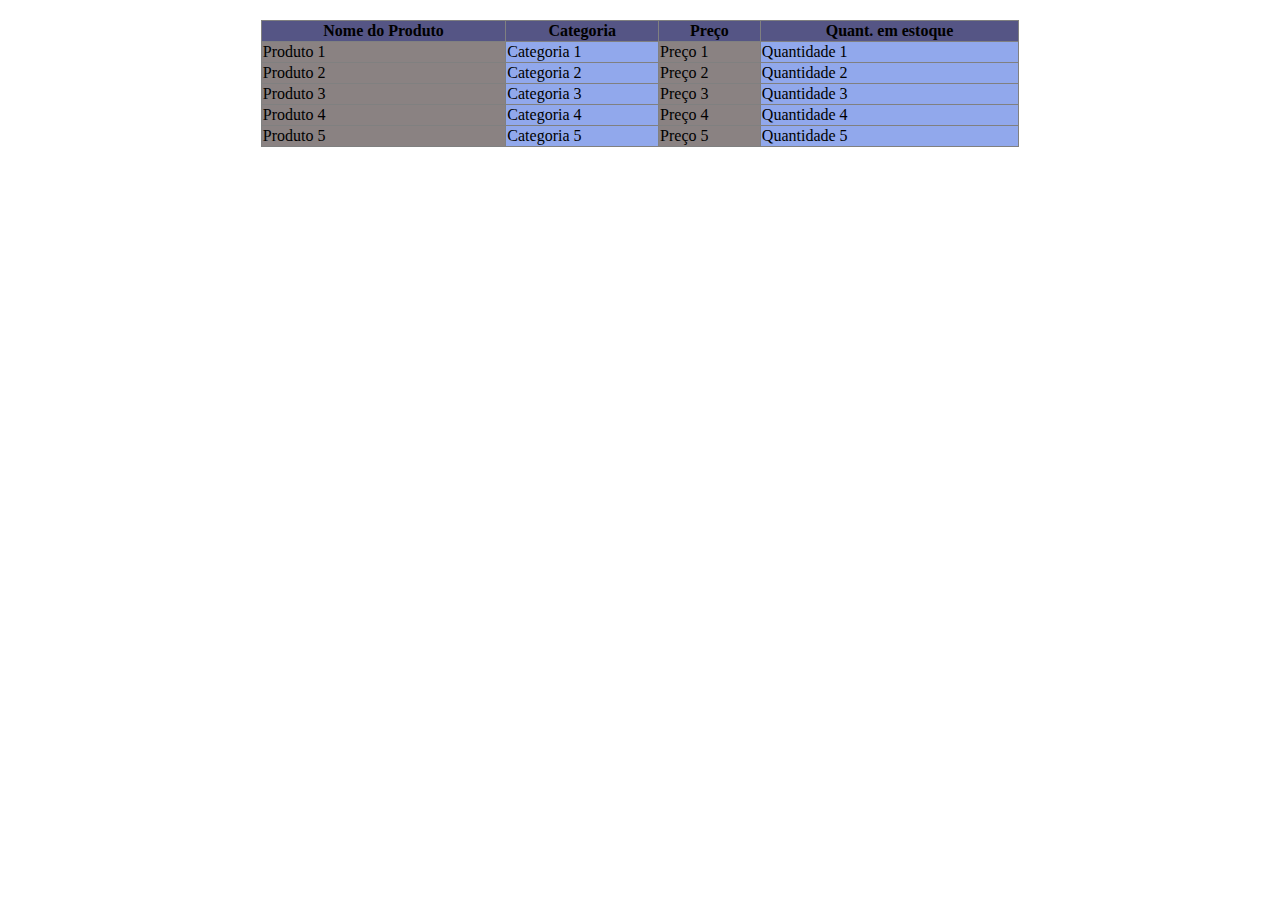
<file: mariah/index.html>
<!DOCTYPE html>
<html lang="">
  <head>
    <meta charset="utf-8">
    <title></title>
    <link rel="stylesheet" href="style.css">
  </head>
  <body>
    <table border="1">
      <tr class="head">
        <th>Nome do Produto</th> 
        <th>Categoria</th>
        <th>Preço</th>
        <th>Quant. em estoque</th>
      </tr>
      <tr>
        <td class="linha">Produto 1</td>
        <td class="categoria">Categoria 1</td>
        <td class="preço">Preço 1</td>
        <td class="quantidade">Quantidade 1</td>
      </tr>
      <tr>
        <td class="linha">Produto 2</td>
        <td class="categoria">Categoria 2</td>
        <td class="preço">Preço 2</td>
        <td class="quantidade">Quantidade 2</td>
      </tr>
      <tr>
        <td class="linha">Produto 3</td>
        <td class="categoria">Categoria 3</td>
        <td class="preço">Preço 3</td>
        <td class="quantidade">Quantidade 3</td>
      </tr>
      <tr>
        <td class="linha">Produto 4</td>
        <td class="categoria">Categoria 4</td>
        <td class="preço">Preço 4</td>
        <td class="quantidade">Quantidade 4</td>
      </tr>
      <tr>
        <td class="linha">Produto 5</td>
        <td class="categoria">Categoria 5</td>
        <td class="preço">Preço 5</td>
        <td class="quantidade">Quantidade 5</td>
      </tr>
    </table>
    <header></header>
    <main></main>
    <footer></footer>
  </body>
</html>
</file>
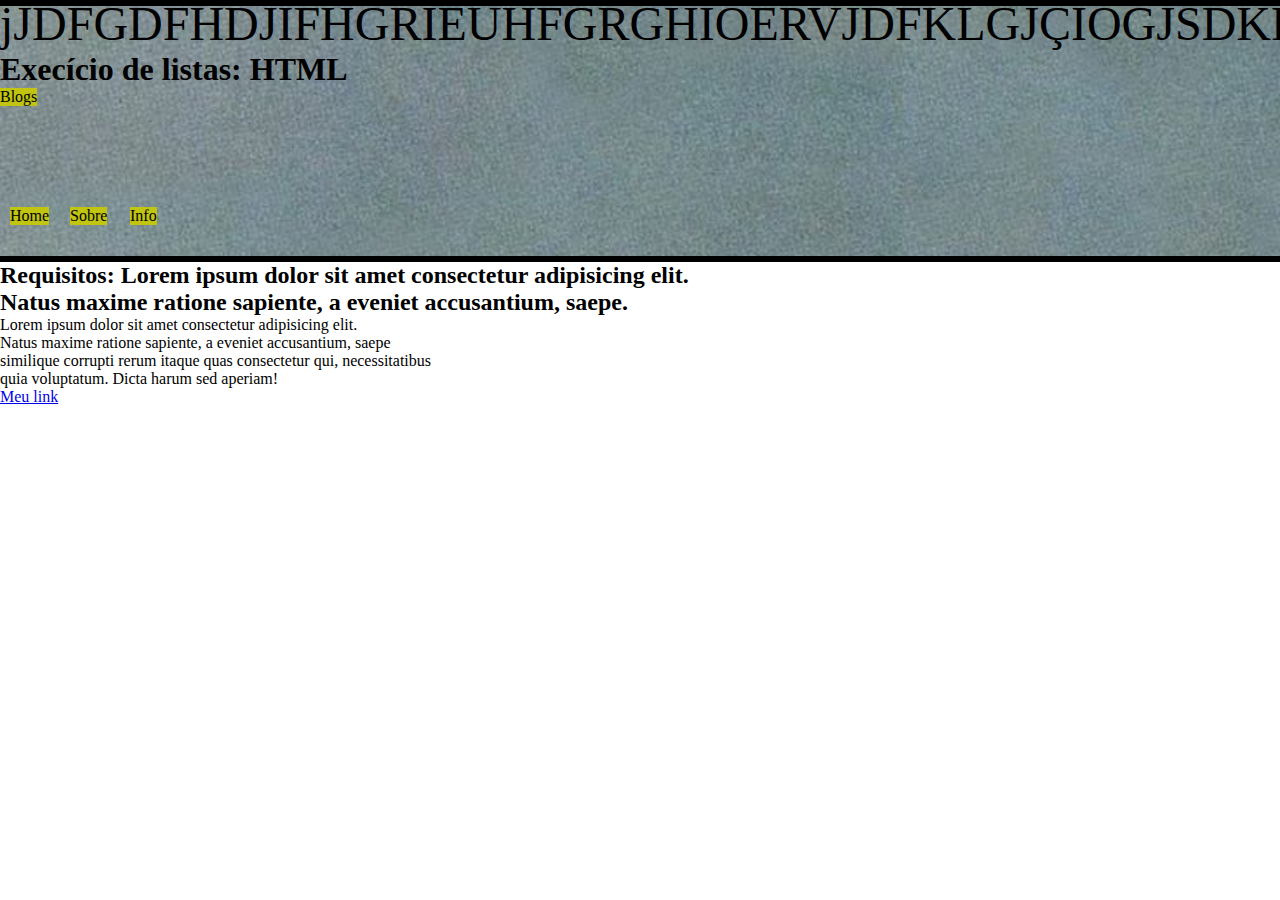
<file: maruah/index.html>
<!DOCTYPE html>
<html lang="en">

<head>
    <meta charset="UTF-8">
    <meta name="viewport" content="width=device-width, initial-scale=1.0">
    <title>Meu trabalho</title>
    <link rel="stylesheet" href="style.css">
<body>
   <header>
        <div class="titulo">jJDFGDFHDJIFHGRIEUHFGRGHIOERVJDFKLGJÇIOGJSDKFLGJJ</div>
        <div class="h1"><h1>Execício de listas: HTML</h1>
        <nav>
            <ul class="lista">
                <li class="a b">Home</li>
                <li class="a c">Sobre</li>
                <li class="a d">Info</li>
                <li class="a">Blogs</li>
            </ul>
        </nav>
   </header>
    
    <h2>Requisitos: Lorem ipsum dolor sit amet consectetur adipisicing elit. <br>
        Natus maxime ratione sapiente, a eveniet accusantium, saepe. <br>
    </h2>
   
    <p>Lorem ipsum dolor sit amet consectetur adipisicing elit. <br>
        Natus maxime ratione sapiente, a eveniet accusantium, saepe <br>
        similique corrupti rerum itaque quas consectetur qui, necessitatibus <br>
        quia voluptatum. Dicta harum sed aperiam!
    </p>
    <a href="https://www.google.com/search?q=linkedin&rlz=1C1GCEA_enBR1120BR1120&oq=link&gs_lcrp=[base64]&sourceid=chrome&ie=UTF-8">Meu link</a>

<body>
</html>
</file>
<file: mariah/style.css>
table {
    width: 60%;
    border-collapse: collapse;
    margin: 20px auto;
    
}

th. td{
    border: 2px solid black;
    padding: 10px;
    text-align: center;
    transition: 
}

td. :hover {
    background-color: blue;
}
.head {
    background-color: rgb(85, 85, 133);
}

.linha {
    background-color: rgb(138, 130, 130);
}

.preço {
    background-color: rgb(138, 130, 130);
}

.categoria {
    background-color: rgb(145, 168, 236);
}

.quantidade {
    background-color: rgb(145, 168, 236);    
}
</file>
<file: maruah/style.css>
* {
    padding: 0px;
    border: 0px;
    margin: 0px;
}

.h1 {
    color: black;
}

header {
    background-image: url(dusterr.jpg);
    background-repeat: no-repeat;
    background-position: center;
    background-attachment: fixed;
    background-size: cover;
    height: 250px;
    width: auto;
    border-bottom: rgb(0, 0, 0) solid 6px;
    border-top: rgb(0, 0, 0) solid 6px;
}

.titulo {
    font-size: 3rem;
    font-family: Papyrus, fantasy;
    margin-top: -10px;
}

header .lista {
    list-style: none;
    display: flex;
}

header .lista .a {
    background-color: rgb(193, 196, 16);
}

header .lista .b {
    position: absolute;
    top: 23%;
    margin-left: 10px;
}

header .lista .c{
    position: absolute;
    top: 23%;
    margin-left: 70px;
}

header .lista .d {
    position: absolute;
    top: 23%;
    margin-left: 130px;
}
</file>
